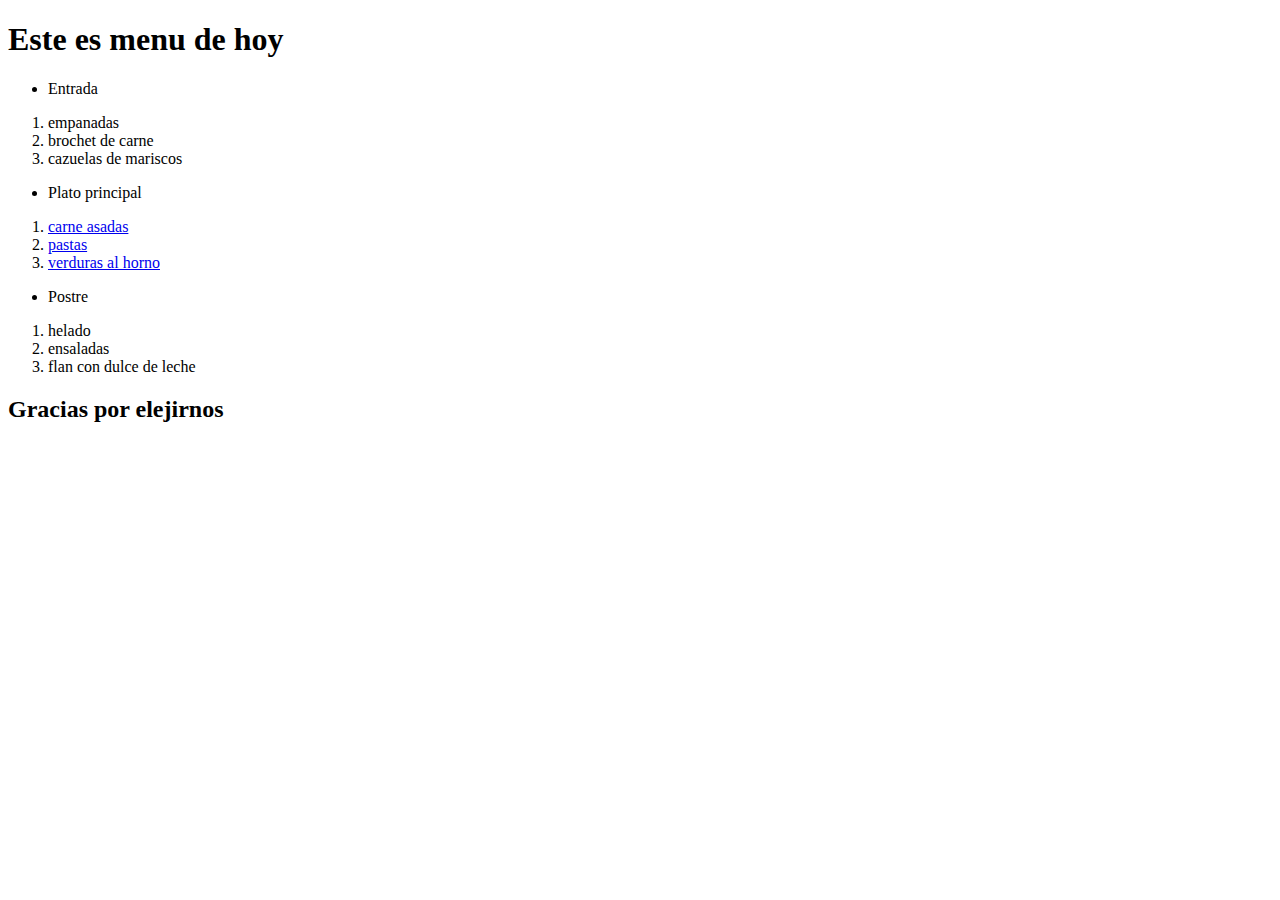
<file: practicas/index.html>
<!DOCTYPE html>
<html lang="es">
    <head>
        <meta charset="UTF-B">
        <meta http-equiv="X-UM-compatible" content="if-edge">
        <meta name="viewport" content="width-device-width, inicial-scaled-1.0">
        <title>index HTML</title>
     </head>
    <body>
    <header>
       <p><h1>Este es menu de hoy</h1></p>
       <main>
        <section>
         <article>
                <ul>
                    <li>Entrada</li>
                </ul>
                <ol>
                    <li>empanadas</li>
                    <li>brochet de carne</li>
                    <li>cazuelas de mariscos</li>
                </ol>
         </article>

        </section>
    </main>
    <main>
        <section>
            <article>
                <ul>
                    <li>Plato principal</li>
                </ul>
                <nav>
                <ol>
                     <li><a href="https://www.recepedia.com/es-mx/receta/carne/109068-carne-asada/">carne asadas</a></li> 
                    <li> <a href="https://www.cocinafacil.com.mx/recetas/recetas-de-pastas/">pastas</a></li>
                     <li><a href="https://www.paulinacocina.net/verduras-al-horno/26573"> verduras al horno</a></li>     
                </ol>
            </nav>
            </article>

        </section>
    </main>
    <main>
        <section>
         <article>
                <ul>
                    <li>Postre</li>
                </ul>
                <ol>
                    <li>helado</li>
                    <li>ensaladas </li>
                    <li>flan con dulce de leche</li>
                </ol>
         </article>
        </section>
    </main>
        <h2>Gracias por elejirnos</h2>
    </header>

    </body>
</html>
</file>
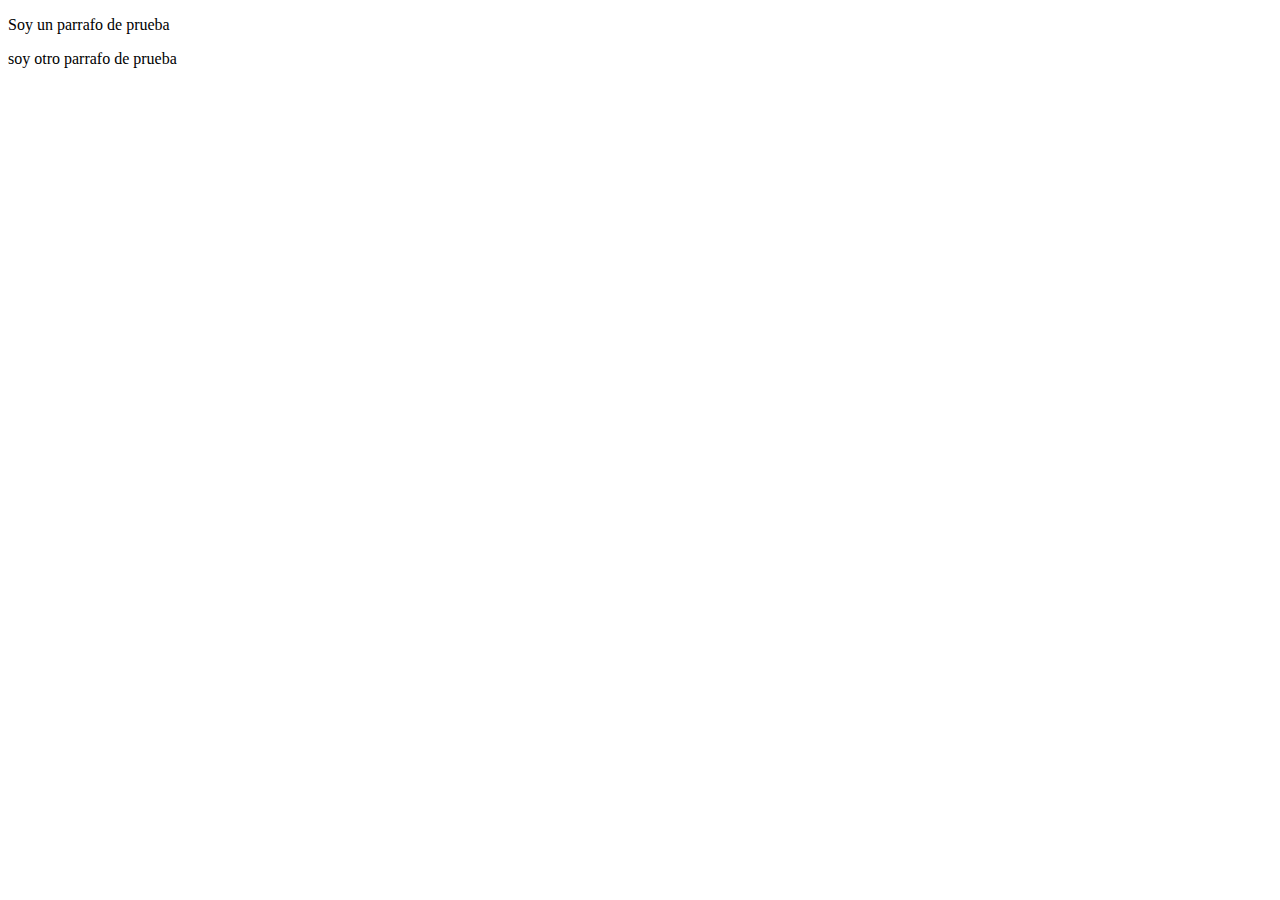
<file: archivos/medidas/index.html>
<!DOCTYPE html>
<html lang="en">
<head>
    <meta charset="UTF-8">
    <meta http-equiv="X-UA-Compatible" content="IE=edge">
    <meta name="viewport" content="width=device-width, initial-scale=1.0">
    <title>Medidas</title>
    <link rel="stylesheet" href="./style.css">
</head>
<body>
    <main>
        <p>Soy un parrafo de prueba</p>
        <div>
            <p>soy otro parrafo de prueba</p>
        </div>
    </main>

    
</body>
</html>
</file>
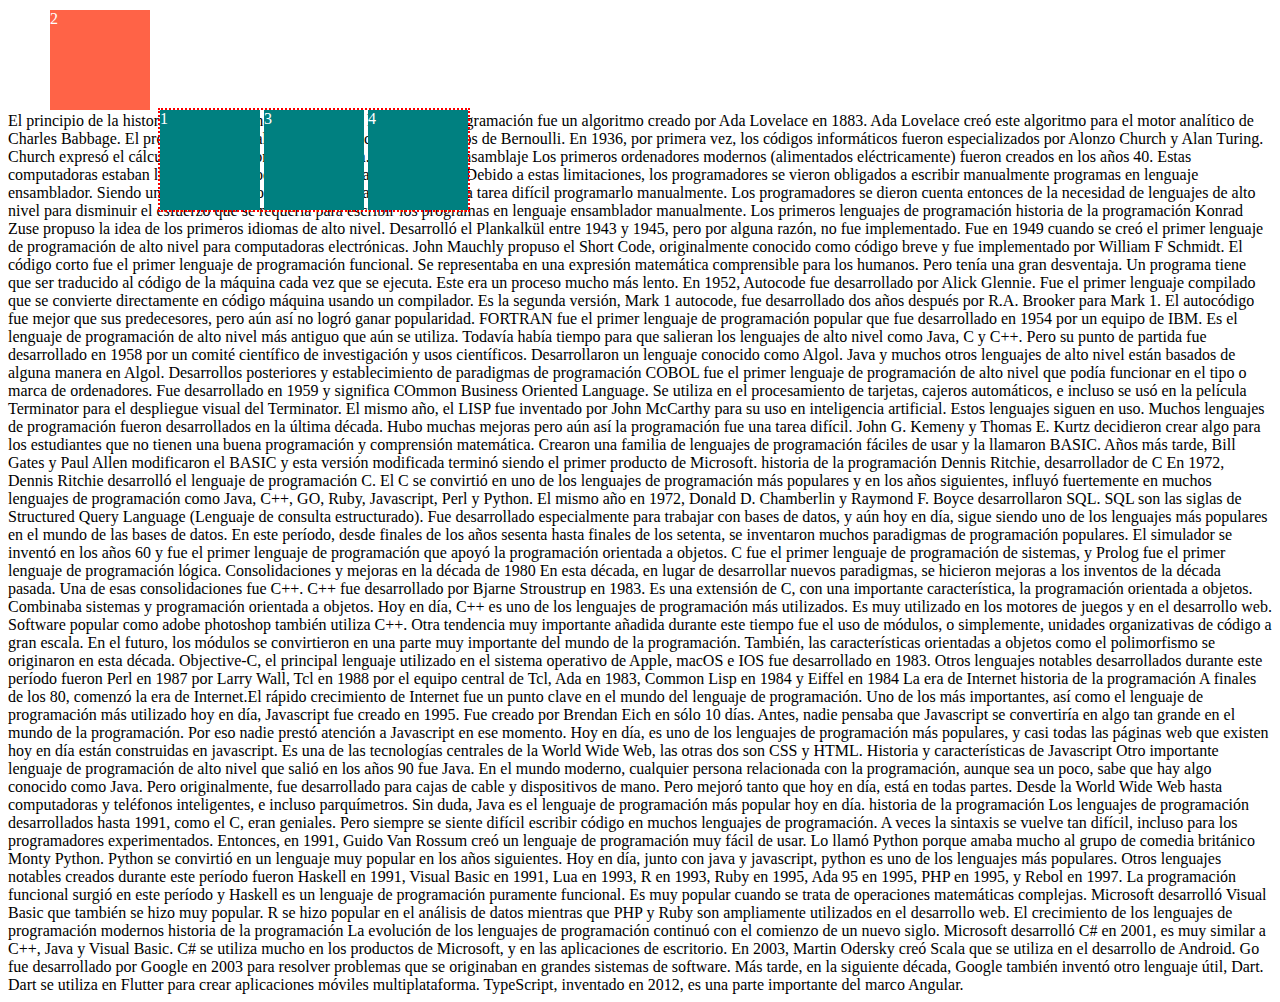
<file: archivos/posicion/index.html>
<!DOCTYPE html>
<html lang="en">
<head>
    <meta charset="UTF-8">
    <meta http-equiv="X-UA-Compatible" content="IE=edge">
    <meta name="viewport" content="width=device-width, initial-scale=1.0">
    <title>Position</title>
    <link rel="stylesheet" href="./style.css">
</head>
<body>
    <div class="contenedor">

      <div class="box" id="uno">1</div>
      <div class="box"  id="dos">2</div>
      <div class="box" id="tres">3</div>
      <div class="box" id="cuatro">4</div>

    </div>
     <div class="texto">
        
        El principio de la historia de la programación
El primer lenguaje de programación fue un algoritmo creado por Ada Lovelace en 1883.

Ada Lovelace creó este algoritmo para el motor analítico de Charles Babbage.

El propósito de este algoritmo era calcular los números de Bernoulli.

En 1936, por primera vez, los códigos informáticos 
fueron especializados por Alonzo Church y Alan Turing.

Church expresó el cálculo lambda de forma formulativa.

Lenguaje de ensamblaje
Los primeros ordenadores modernos (alimentados eléctricamente)
 fueron creados en los años 40.

Estas computadoras estaban limitadas en velocidad y capacidad de memoria.

Debido a estas limitaciones, los programadores se vieron obligados a escribir
 manualmente programas en lenguaje ensamblador.

Siendo un lenguaje de programación de bajo nivel, era una tarea difícil programarlo manualmente.

Los programadores se dieron cuenta entonces de la necesidad de lenguajes 
de alto nivel para disminuir el esfuerzo 
que se requería para escribir los programas en lenguaje ensamblador manualmente.
Los primeros lenguajes de programación
historia de la programación
Konrad Zuse propuso la idea de los primeros idiomas de alto nivel.

Desarrolló el Plankalkül entre 1943 y 1945, pero por alguna razón, no fue implementado.

Fue en 1949 cuando se creó el primer lenguaje de programación de alto nivel 
para computadoras electrónicas.

John Mauchly propuso el Short Code, originalmente conocido como 
código breve y fue implementado por William F Schmidt.

El código corto fue el primer lenguaje de programación funcional.
 Se representaba en una expresión matemática comprensible para los humanos.

Pero tenía una gran desventaja.

Un programa tiene que ser traducido al código de la máquina cada vez que se ejecuta.
 Este era un proceso mucho más lento.

En 1952, Autocode fue desarrollado por Alick Glennie.

Fue el primer lenguaje compilado que se convierte 
directamente en código máquina usando un compilador.

Es la segunda versión, Mark 1 autocode, fue desarrollado dos años después por R.A. Brooker para Mark 1.

El autocódigo fue mejor que sus predecesores, pero aún así no logró ganar popularidad.

FORTRAN fue el primer lenguaje de programación popular que fue desarrollado en 1954 por un equipo de IBM.

Es el lenguaje de programación de alto nivel más antiguo que aún se utiliza.
 Todavía había tiempo para que salieran los lenguajes de alto nivel como Java, C y C++.

Pero su punto de partida fue desarrollado en 1958 por un comité científico de investigación y usos científicos.

Desarrollaron un lenguaje conocido como Algol.

Java y muchos otros lenguajes de alto nivel están basados de alguna manera en Algol.

Desarrollos posteriores y establecimiento de paradigmas de programación
COBOL fue el primer lenguaje de programación de alto nivel que podía funcionar en el tipo o marca de ordenadores.

Fue desarrollado en 1959 y significa COmmon Business Oriented Language.

Se utiliza en el procesamiento de tarjetas, cajeros automáticos,
 e incluso se usó en la película Terminator para el despliegue visual del Terminator.

El mismo año, el LISP fue inventado por John McCarthy para su uso en inteligencia artificial.

Estos lenguajes siguen en uso.

Muchos lenguajes de programación fueron desarrollados en la última década. 
Hubo muchas mejoras pero aún así la programación fue una tarea difícil.

John G. Kemeny y Thomas E. Kurtz decidieron crear algo para los estudiantes que no tienen una buena programación 
y comprensión matemática.

Crearon una familia de lenguajes de programación fáciles de usar y la llamaron BASIC.

Años más tarde, Bill Gates y Paul Allen modificaron el BASIC y esta versión modificada 
terminó siendo el primer producto de Microsoft.

historia de la programación
Dennis Ritchie, desarrollador de C
En 1972, Dennis Ritchie desarrolló el lenguaje de programación C.

El C se convirtió en uno de los lenguajes de programación más populares y en los años siguientes,
 influyó fuertemente en muchos lenguajes de programación como Java, C++, GO, Ruby, Javascript, Perl y Python.

El mismo año en 1972, Donald D. Chamberlin y Raymond F. Boyce desarrollaron SQL.
 SQL son las siglas de Structured Query Language (Lenguaje de consulta estructurado).

Fue desarrollado especialmente para trabajar con bases de datos, y aún hoy en día,
 sigue siendo uno de los lenguajes más populares en el mundo de las bases de datos.

En este período, desde finales de los años sesenta hasta finales de los setenta, 
se inventaron muchos paradigmas de programación populares.

El simulador se inventó en los años 60 y fue el primer lenguaje de programación que apoyó la programación 
orientada a objetos.

C fue el primer lenguaje de programación de sistemas, y Prolog fue el primer lenguaje de programación lógica.

Consolidaciones y mejoras en la década de 1980
En esta década, en lugar de desarrollar nuevos paradigmas, se hicieron mejoras a los inventos de la década pasada.

Una de esas consolidaciones fue C++. C++ fue desarrollado por Bjarne Stroustrup en 1983.

Es una extensión de C, con una importante característica, la programación orientada a objetos.

Combinaba sistemas y programación orientada a objetos.

Hoy en día, C++ es uno de los lenguajes de programación más utilizados.

Es muy utilizado en los motores de juegos y en el desarrollo web.

Software popular como adobe photoshop también utiliza C++.

Otra tendencia muy importante añadida durante este tiempo fue el uso de módulos, o simplemente,
 unidades organizativas de código a gran escala.

En el futuro, los módulos se convirtieron en una parte muy importante del mundo de la programación.

También, las características orientadas a objetos como el polimorfismo se originaron en esta década.

Objective-C, el principal lenguaje utilizado en el sistema operativo de Apple, macOS e IOS fue desarrollado en 1983.

Otros lenguajes notables desarrollados durante este período fueron Perl en 1987 por Larry Wall,
 Tcl en 1988 por el equipo central de Tcl, Ada en 1983, Common Lisp en 1984 y Eiffel en 1984

La era de Internet
historia de la programación
A finales de los 80, comenzó la era de Internet.El rápido crecimiento de Internet
 fue un punto clave en el mundo del lenguaje de programación.
Uno de los más importantes, así como el lenguaje de programación más utilizado hoy en día, Javascript fue creado en 1995.

Fue creado por Brendan Eich en sólo 10 días.

Antes, nadie pensaba que Javascript se convertiría en algo tan grande en el mundo de la programación.

Por eso nadie prestó atención a Javascript en ese momento.

Hoy en día, es uno de los lenguajes de programación más populares, y casi todas las páginas 
web que existen hoy en día están construidas en javascript.

Es una de las tecnologías centrales de la World Wide Web, las otras dos son CSS y HTML.

Historia y características de Javascript
Otro importante lenguaje de programación de alto nivel que salió en los años 90 fue Java.

En el mundo moderno, cualquier persona relacionada con la programación, aunque sea un poco, 
sabe que hay algo conocido como Java.

Pero originalmente, fue desarrollado para cajas de cable y dispositivos de mano.

Pero mejoró tanto que hoy en día, está en todas partes.

Desde la World Wide Web hasta computadoras y teléfonos inteligentes, e incluso parquímetros.

Sin duda, Java es el lenguaje de programación más popular hoy en día.
historia de la programación
Los lenguajes de programación desarrollados hasta 1991, como el C, eran geniales.

Pero siempre se siente difícil escribir código en muchos lenguajes de programación.

A veces la sintaxis se vuelve tan difícil, incluso para los programadores experimentados.

Entonces, en 1991, Guido Van Rossum creó un lenguaje de programación muy fácil de usar.

Lo llamó Python porque amaba mucho al grupo de comedia británico Monty Python.

Python se convirtió en un lenguaje muy popular en los años siguientes.

Hoy en día, junto con java y javascript, python es uno de los lenguajes más populares.

Otros lenguajes notables creados durante este período fueron Haskell en 1991, Visual Basic en 1991,
 Lua en 1993, R en 1993, Ruby en 1995, Ada 95 en 1995, PHP en 1995, y Rebol en 1997.

La programación funcional surgió en este período y Haskell es un lenguaje de programación puramente funcional.

Es muy popular cuando se trata de operaciones matemáticas complejas.

Microsoft desarrolló Visual Basic que también se hizo muy popular.

R se hizo popular en el análisis de datos mientras que PHP y Ruby son ampliamente utilizados en el desarrollo web.

El crecimiento de los lenguajes de programación modernos
historia de la programación
La evolución de los lenguajes de programación continuó con el comienzo de un nuevo siglo.

Microsoft desarrolló C# en 2001, es muy similar a C++, Java y Visual Basic.

C# se utiliza mucho en los productos de Microsoft, y en las aplicaciones de escritorio.

En 2003, Martin Odersky creó Scala que se utiliza en el desarrollo de Android.

Go fue desarrollado por Google en 2003 para resolver problemas que se originaban en grandes sistemas de software.

Más tarde, en la siguiente década, Google también inventó otro lenguaje útil, Dart.

Dart se utiliza en Flutter para crear aplicaciones móviles multiplataforma.

TypeScript, inventado en 2012, es una parte importante del marco Angular.



     </div>
    
</body>
</html>
</file>
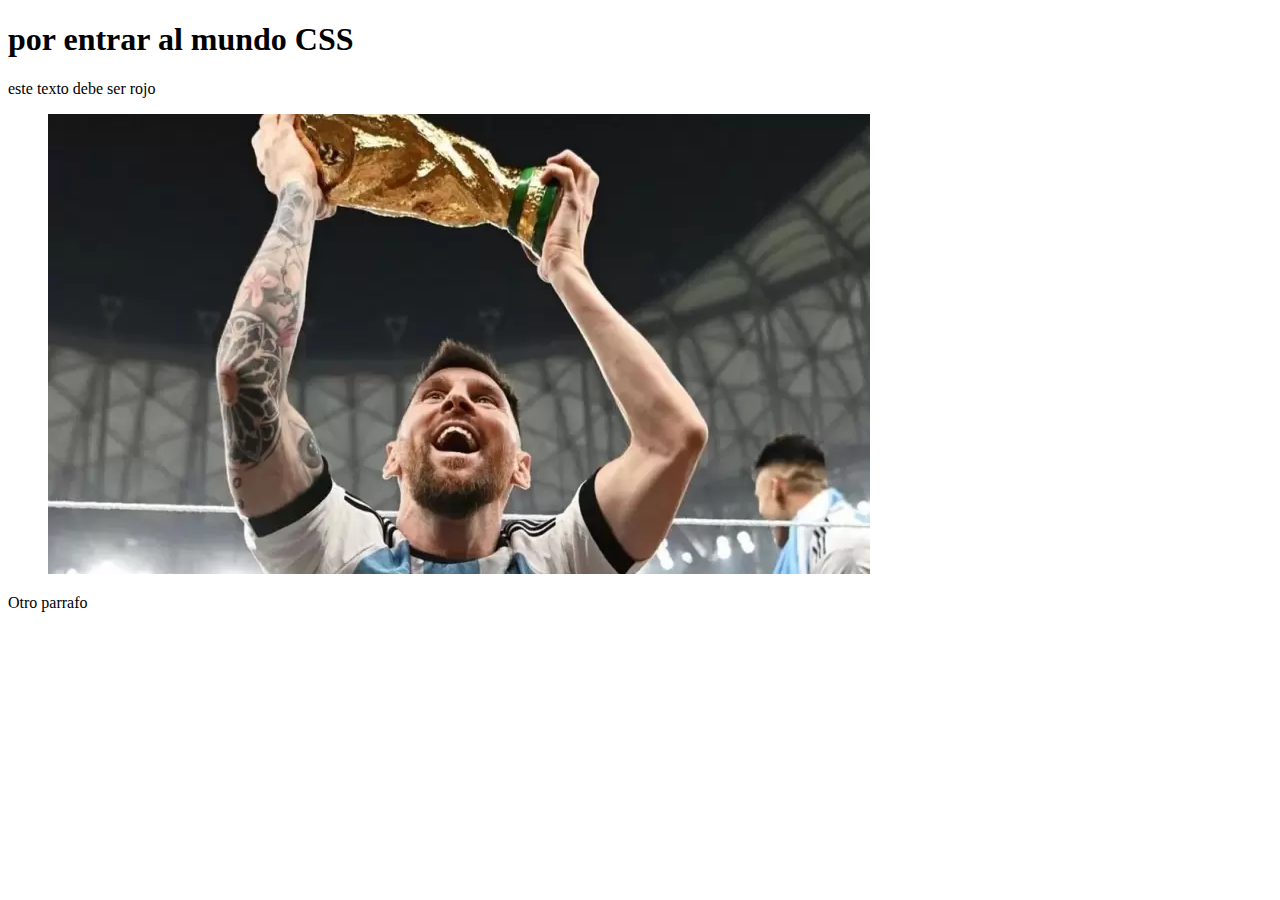
<file: archivoss/enlaces.html>
<!DOCTYPE html>
<html lang="en">
<head>
    <meta charset="UTF-8">
    <meta http-equiv="X-UA-Compatible" content="IE=edge">
    <meta name="viewport" content="width=device-width, initial-scale=1.0">
    <title>Enlanzando CSS Y JS</title>
   <link rel="styleshhet" href="./style.css">
   <script type="text/javascript" src="./enlace.js">
    
   </script>
</head>
<body>
    <main class="contenedor">
        <section>
            <h1>por entrar al mundo CSS</h1>
            <div>
                <p class="parrafo1"> este texto debe ser rojo</p>
            </div>
            <figure>
                <img class="foto" src="./leo mesi.webp" alt="Lionel Messi">
            </figure>
            <p>Otro parrafo</p>
        </section>
    </main>
</body>
</html>
</file>
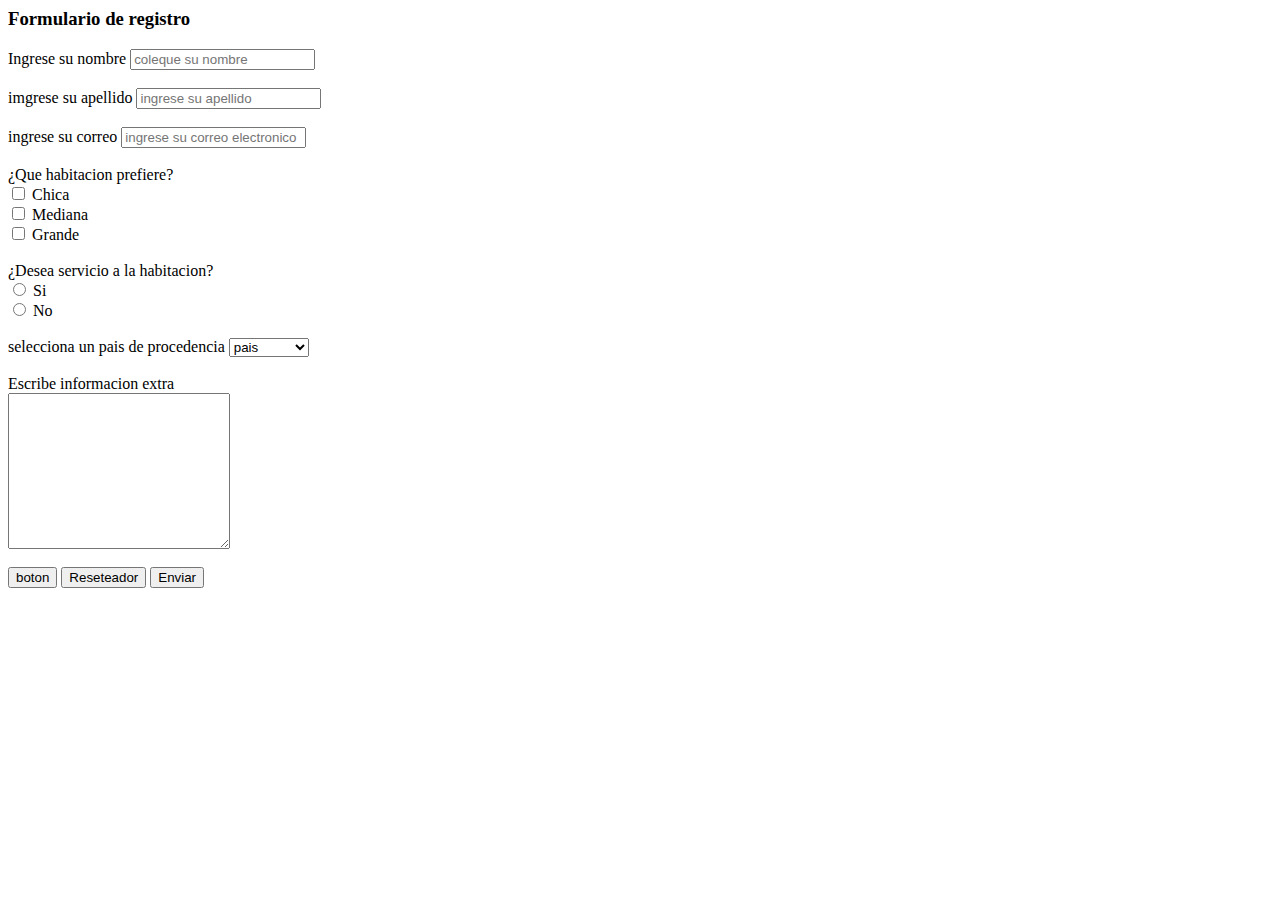
<file: archivoss/formulario.html>
<html lang="en">
<head>
    <meta charset="UTF-8">
    <meta http-equiv="X-UA-Compatible" content="IE=edge">
    <meta name="viewport" content="width=device-width, initial-scale=1.0">
    <title>formulario</title>
</head>
<body>
    <section>
        <h3> Formulario de registro</h3>


        
        <form action="">

            
            
            <level form="nombre"> Ingrese su nombre
                <input type="text" id="nombre" placeholder="coleque su nombre">
            </level> <br> <br>



            <level form="apellido"> imgrese su apellido
                <input typo="text" id="apellido" placeholder="ingrese su apellido">
            </level> <br> <br>



            <level form="corre"> ingrese su correo
                <input typo="email" id="correo" placeholder="ingrese su correo electronico">
            </level> <br> <br>



            <lavel>¿Que habitacion prefiere? <br>
                <input type="checkbox" name="Chica" value=""> Chica <br>
                <input type="checkbox" name="Mediana" value=""> Mediana <br>
                <input type="checkbox" name=" Grande" value=""> Grande
            </lavel> <br> <br>



            <lavel>¿Desea servicio a la habitacion? <br>
                <input type="radio" name="habitacion" value="si"> Si <br>
                <input type="radio" name="habitacion" value="no"> No <br>
            </lavel> <br>



            <label for="pais"> selecciona un pais de procedencia
                <select name="pais-origen" id="pais">
                    <option value="" disabled selected>pais </option>
                    <option value="Argentina"> Agentina </option>
                    <option value="Brasil"> Brasil </option>
                    <option value="Chile"> Chile </option>
                    <option value="Uruguay"> Uruguay </option>
                    <option value="Paraguay"> Paraguay </option>
                    <option value=" Bolivia"> Bolivia</option>
                </select>
            </label> <br> <br>



            <label> Escribe informacion extra <br>
                <textarea name="texto" maxlength="300" rows="10" cols="25"></textarea>
            </label> <br> <br>


            <label>
                <input type="button" value="boton">
                <input type="reset"  value="Reseteador">
                <button type="submit">Enviar</button>
            </label> <br> <br>



            <lavel>

            </lavel>



        </form>





    </section>
    
</body>
</html>
</file>
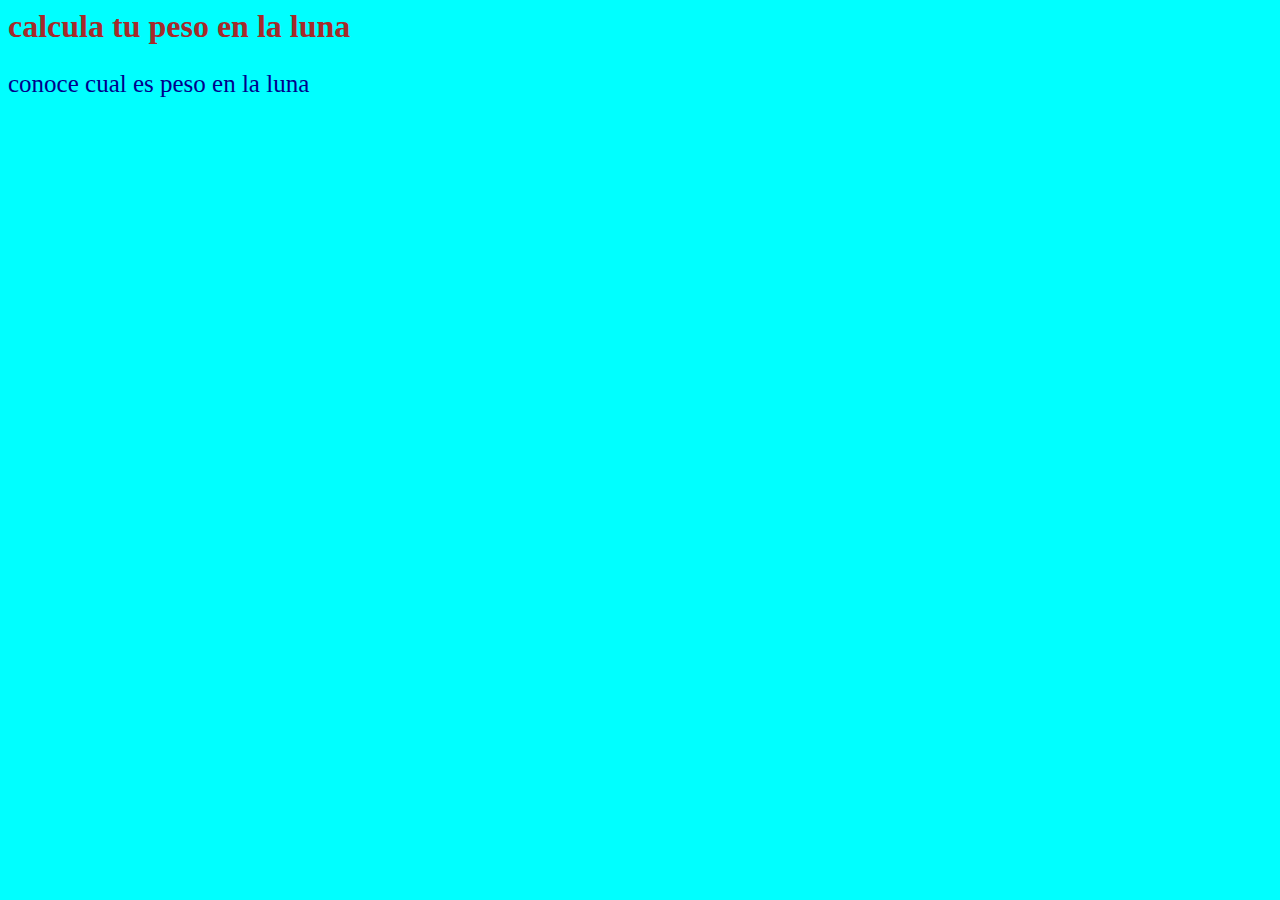
<file: practicas/primero.html>
<html>
    <head>
        <title> mi primer codigo</title>
        <style>
            body{
                background-color: cyan;

            }
            h1{
                color: brown;
            }
            p{
               font-size: 25px;
              color:darkblue
            }
        </style>

    </head>
    <body>
        <h1>calcula tu peso en la luna </h1>
        <p>conoce cual es peso en la luna</p>
        <script>
               var usuario= prompt("cual es tu peso?");
               var lugar= parseInt(prompt("¿que lugar elije? 1 para la luna, 2 para jupiter"));
               var gtierra=9.8;
               var gluna=1.6
               var gjupiter=24.8;
               var peso= parseInt("usuario");
               var peso_final ;
               var nombre;

               if(lugar== 1){
                var peso_final =peso * luna/gtierra;
                nombre= "luna";

                }
               else if (lugar == 2) {
                 peso_final = peso * gjupiter/gtierra;
                 nobre= "jupiter";

               }
               else{
                peso_final = 1000000;
                nombre= "octopus";
               }
               
               var peso_final=parent(peso_final);
               document. write(" tu peso en "+ nombre + "es de"+ peso_final + "kilogramos");


        </script>
    </body>
</html>
</file>
<file: archivos/medidas/style.css>
.{
    margin: 0;
    padding: 0;
}
.nav-bar{
    margin-top:30px;
    list-style:none;
    background-color:violet;
}
.list-nav-bar {

    display: inline-block;
    padding-left: 30px;
}
.list-nav-bar a {
    color:wheat;
    text-decoration: none;
}

.list-nav-bar a:hover{
    color:blue;
}
.list-nav-bar a:active{
    color:red;
}
.list-nav-bar a::after{
    content: " | ";
}
</file>
<file: archivos/posicion/style.css>
.contenedor {
    border: red 2px dotted;
    display: inline-block;
    position: relative;
    top: 100px;
    left: 150px;
    z-index: 1;
}

.box {
    background-color:teal;
    display: inline-block;
    width: 100px;
    height:100px;
    color: white;
}

#dos{
    background-color: tomato;
    position: fixed;
    top: 10px;
    left: 50px;
}

#texto {
     width: 300px;
     position: relative;
     left: 150px;
     z-index: 7;


}
</file>
<file: archivoss/style.css>
body{
    background-color: lightblue;
}
.parrafo1 {
    color:red;
}

.foto {
     width: 400px;
}
</file>
